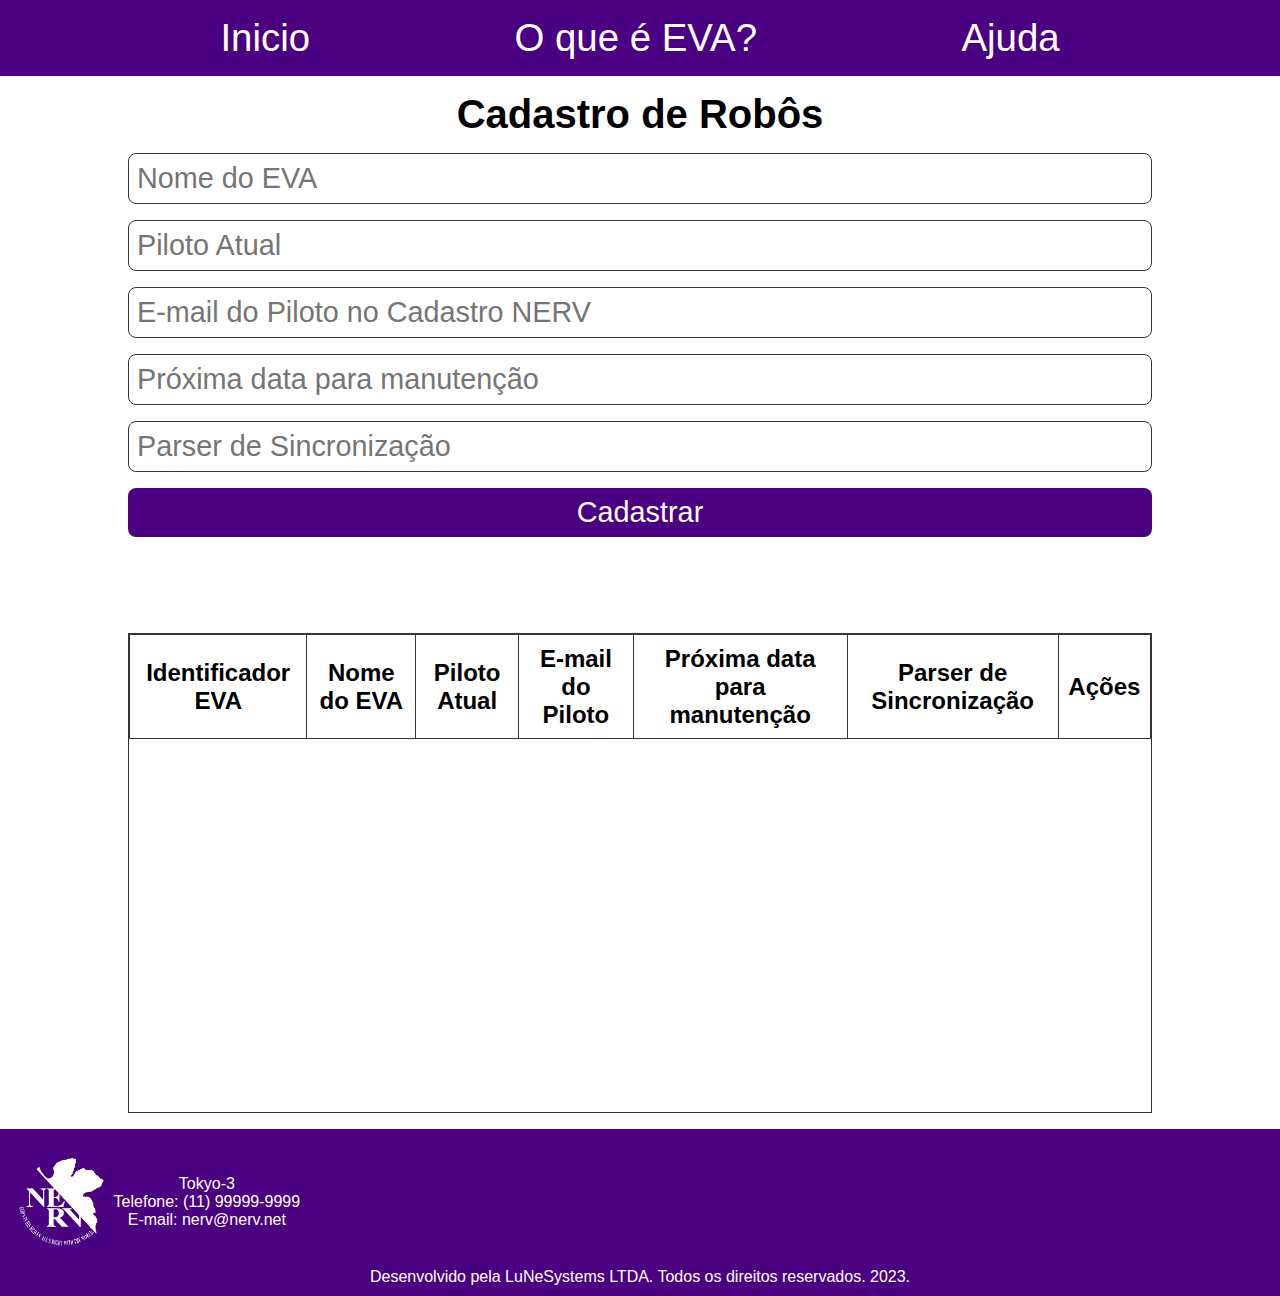
<file: index.html>
<!DOCTYPE html>
<html>

<head>
    <meta charset='utf-8'>
    <meta http-equiv='X-UA-Compatible' content='IE=edge'>
    <title>Page Title</title>
    <meta name='viewport' content='width=device-width, initial-scale=1'>
    <link rel='stylesheet' type='text/css' media='screen' href='./assets/css/main.css'>
</head>

<body>
    <header class="cabecalho">
        <nav class="cabecalho-navegacao">
            <ul class="cabecalho-navegacao-ul">
                <li><a onclick="voltar('index')" href="#">Inicio</a></li>
                <li><a onclick="nav('info')" href="#">O que é EVA?</a></li>
                <li><a onclick="nav('ajuda')" href="#">Ajuda</a></li>
            </ul>
        </nav>
    </header>
    <main id="conteudoPagina">
        <div class="container-cadastros">
            <form class="form">
                <h2>Cadastro de Robôs</h2>
                <input type="hidden" id="idEVA">
                <input type="text" name="nomeUnidadeEVA" id="nomeUnidadeEVA" placeholder="Nome do EVA">
                <input type="text" name="nomePiloto" id="nomePiloto" placeholder="Piloto Atual">
                <input type="text" name="emailPiloto" id="emailPiloto" placeholder="E-mail do Piloto no Cadastro NERV">
                <input type="text" name="dataManutencao" id="dataManutencao" placeholder="Próxima data para manutenção">
                <input type="text" name="senhaSincronizacaoMental" id="senhaSincronizacaoMental"
                    placeholder="Parser de Sincronização">
                <button id="botaoCadastrar" type="submit">Cadastrar</button>
            </form>
            <table id="tabela">
                <thead>
                    <tr>
                        <th>Identificador EVA</th>
                        <th>Nome do EVA</th>
                        <th>Piloto Atual</th>
                        <th>E-mail do Piloto</th>
                        <th>Próxima data para manutenção</th>
                        <th>Parser de Sincronização</th>
                        <th>Ações</th>
                    </tr>
                </thead>
                <tbody id="cadastrosTabela">
                    <!--
                    <tr>
                        <td>Unidade 01</td>
                        <td>Shinji Ikari</td>
                        <td>shinji@yahoo.com</td>
                        <td>01/01/2022</td>
                    </tr>
                    <tr>
                        <td>Unidade 02</td>
                        <td>Asuka</td>
                        <td>asuka@yahoo.com</td>
                        <td>01/01/2022</td>
                    </tr>
                    -->
                </tbody>
            </table>
        </div>

    </main>
    <footer class="rodape">
        <div>
            <img src="./assets/img/logo-nerv-4.webp" alt="logo-nerv" id="logo-nerv">
            <span class="rodape-info-gerais">
                <p>Tokyo-3</p>
                <p>Telefone: (11) 99999-9999</p>
                <p>E-mail: nerv@nerv.net</p>
            </span>
        </div>
        <p>Desenvolvido pela LuNeSystems LTDA. Todos os direitos reservados. 2023.</p>
    </footer>
    <script src='./assets/js/main.js'></script>
</body>

</html>
</file>
<file: assets/css/main.css>
@import url('https://cdn.materialdesignicons.com/4.5.95/css/materialdesignicons.min.css');

/* resetando parâmetros padrão e redefinindo tamanho de fonte */

* {
    margin: 0;
    padding: 0;
    box-sizing: border-box;
}

body {
    font-family: 'Inter', sans-serif;
    font-size: 62.5%;
    height: auto;
    /*equivale a 10px*/
}

a {
    text-decoration: none;
    color: #000;
}

a:hover {
    color: #4B0082;
}

ul {
    list-style: none;
}

/* header */

.cabecalho {
    background-color: #4B0082;
    padding: 1rem;
}

.cabecalho .cabecalho-navegacao .cabecalho-navegacao-ul {
    align-items: center;
    display: flex;
    justify-content: space-evenly;
}

.cabecalho-navegacao-ul li a {
    color: #fff;
    font-size: 1.3rem;
}

.cabecalho-navegacao-ul li a:hover {
    color: #FFA500;

}

/* main informacoes */

#conteudoPagina {
    align-items: center;
    display: flex;
    flex-direction: column;
    justify-content: center;
    min-height: 100vh;
}

.titulo-info {
    font-size: 2rem;
    margin: 1rem 0 5rem 0;
}

.section-info {
    align-items: center;
    /* border: 1px solid #000; */
    display: flex;
    height: 40vh;
    justify-content: space-evenly;
    box-shadow: 0 0 1rem #000;
    width: 70vw;
}

.section-info div {
    /* border: 1px solid #737; */
    display: flex;
    flex-direction: column;
    font-size: 1rem;
    gap: 1rem;
    text-align: justify;
    width: 40vw;
}

.section-info img {
    border-radius: 0.3rem;
    width: 20vw;
    height: 30vh;
}

/* main area cadastros */

.container-cadastros {
    align-items: center;
    display: flex;
    min-height: 100vh;
    justify-content: space-around;
}

.form {
    align-items: center;
    display: flex;
    flex-direction: column;
    gap: 1rem;
}

.form input {
    border: 1px solid #373737;
    border-radius: 0.5rem;
    font-size: 0.9rem;
    padding: 0.5rem;
    width: 30rem;
}

#botaoCadastrar {
    background-color: #4B0082;
    border: none;
    border-radius: 0.5rem;
    color: #fff;
    cursor: pointer;
    font-size: 1rem;
    padding: 0.5rem;
    width: 30rem;
}

#botaoCadastrar:hover {
    background-color: #d68b00;
}

/* tabela de cadastros */

#tabela {
    border-collapse: collapse;
    margin: 1rem;
    text-align: center;
    width: 40vw;
}

#tabela th,
tr,
td {
    border: 1px solid #373737;
    background-color: #fff;
    font-size: 1rem;
    padding: 0.6rem;
}

.mdi-pencil {
    font-size: 1.2rem;
}

.mdi-delete {
    font-size: 1.2rem;
}

.mdi-pencil:hover {
    cursor: pointer;
    color: #4B0082;
}

.mdi-delete:hover {
    cursor: pointer;
    color: #4B0082;

}

/* pagina ajuda */

.titulo-ajuda {
    font-size: 2rem;
    margin: 1rem 0 5rem 0;
}

.section-ajuda {
    align-items: center;
    /* border: 1px solid #000; */
    display: flex;
    height: 40vh;
    justify-content: space-evenly;
    box-shadow: 0 0 1rem #000;
    width: 70vw;
}

.section-ajuda div {
    /* border: 1px solid #737; */
    display: flex;
    flex-direction: column;
    font-size: 1rem;
    gap: 1rem;
    text-align: justify;
    width: 40vw;
}

.section-ajuda img {
    border-radius: 0.3rem;
    width: 20vw;
}

/* footer */

/* deixar o footer fixo no final do body*/

.rodape {
    background-color: #4B0082;
    display: flex;
    flex-direction: column;
    gap: 0.2rem;
    padding: 0.6rem;
}

.rodape div {
    align-items: center;
    display: flex;
}

.rodape div .rodape-info-gerais {
    color: #fff;
    font-size: 1rem;
    margin-left: 0.5rem;
}

.rodape p {
    color: #fff;
    font-size: 1rem;
    text-align: center;
}

#logo-nerv {
    width: 6rem;
    height: auto;
}

/* media quey para até 1380px */

@media (max-width: 1380px) {

    .cabecalho {
        margin-bottom: 1rem;
    }

    .cabecalho-navegacao-ul li a {
        font-size: 2.4rem;
    }

    .container-cadastros {
        flex-direction: column;
        gap: 5rem;
        justify-content: center;
    }

    .form h2 {
        font-size: 2.5rem;
        text-align: center;
    }

    .form input {
        font-size: 1.8rem;
        width: 80vw;
    }

    #botaoCadastrar {
        font-size: 1.8rem;
        width: 80vw;
    }

    #conteudoPagina h1 {
        font-size: 2.5rem;
        text-align: center;
    }

    #tabela {
        border: 1px solid #343434;
        display: block;
        height: 30rem;
        overflow-x: scroll;
        width: 90vw;
    }

    #tabela th,
    td,
    tr {
        font-size: 1.5rem;
    }

    .section-info {
        border-radius: 0.6rem;
        flex-direction: column;
        margin-bottom: 3rem;
        gap: 2rem;
        height: auto;
        padding: 1.4rem;
        width: 85vw;
    }

    .section-info div {
        width: 60vw;
    }

    .section-info div h2 {
        text-align: center;
        font-size: 2rem;
    }

    .section-info p {
        font-size: 1.7rem;
        margin-bottom: 1rem;
    }

    .section-info img {
        border-radius: 0.3rem;
        height: auto;
        width: 40vw;
    }

    .section-ajuda {
        border-radius: 0.6rem;
        flex-direction: column;
        justify-content: center;
        gap: 2rem;
        height: auto;
        padding: 3rem;
        width: 78vw;
    }

    .section-ajuda div {
        height: 10vh;
        width: 60vw;
    }

    .section-ajuda p {
        font-size: 1.7rem;
    }

    .section-ajuda img {
        border-radius: 0.3rem;
        width: 50vw;
    }

    #tabela {
        width: 80vw;
    }
}

/* media query para até 1024px */

@media (max-width: 1025px) {

    .cabecalho {
        margin-bottom: 1rem;
    }

    .container-cadastros {
        flex-direction: column;
    }

    #conteudoPagina h1 {
        font-size: 1.9rem;
        text-align: center;
    }

    .section-info {
        border-radius: 0.6rem;
        height: auto;
        margin-bottom: 2rem;
        padding: 2rem;
        width: 78vw;
    }

    .section-info img {
        border-radius: 0.3rem;
        height: auto;
        width: 40vw;
    }

    .section-ajuda {
        border-radius: 0.6rem;
        gap: 7rem;
        height: auto;
        margin-bottom: 2rem;
        padding: 4rem;
        width: 78vw;
    }

    #tabela {
        width: 80vw;
    }
}

@media (max-width: 940px) {

    .section-info {
        margin-bottom: 3rem;
    }

    .section-ajuda {
        gap: 12rem;
        padding: 5rem;
    }

    #tabela {
        border: 1px solid #343434;
        display: block;
        height: 29rem;
        overflow-x: scroll;
        width: 90vw;
    }
}

/* media query para até 768px */

@media (max-width: 768px) {

    .cabecalho {
        margin-bottom: 1.5rem;
    }

    .cabecalho-navegacao-ul li a {
        font-size: 1.7rem;
    }

    .container-cadastros {
        flex-direction: column;
        height: auto;
        width: auto;
    }

    .form h2 {
        font-size: 1.7rem;
    }

    .form input {
        font-size: 1.4rem;
        width: 80vw;
    }

    #botaoCadastrar {
        font-size: 1.8rem;
        width: 80vw;
    }

    #conteudoPagina h1 {
        font-size: 1.9rem;
        text-align: center;
    }

    .section-info {
        border-radius: 0.6rem;
        flex-direction: column;
        height: auto;
        padding: 1.4rem;
        width: 90vw;
    }

    .section-info div {
        width: 80vw;
    }

    .section-info p {
        font-size: 1.4rem;
        margin-bottom: 1rem;
    }

    .section-info img {
        border-radius: 0.3rem;
        height: 30vh;
        width: 45vw;
    }

    .section-ajuda {
        border-radius: 0.6rem;
        flex-direction: column;
        gap: 7rem;
        height: 60vh;
        padding: 1rem;
        width: 90vw;
    }

    .section-ajuda div {
        width: 60vw;
    }

    .section-ajuda p {
        font-size: 1.4rem;
        margin-bottom: 1rem;
    }

    .section-ajuda img {
        border-radius: 0.3rem;
        height: auto;
        width: 50vw;
    }

    @media (max-width: 431px) {

        .cabecalho {
            margin-bottom: 1rem;
        }

        .cabecalho-navegacao-ul li a {
            font-size: 1.2rem;
        }

        .section-info {
            margin-bottom: 3rem;
        }

        .section-info img {
            width: 70vw;
        }

        .section-ajuda {
            gap: 10rem;
        }

        .section-ajuda {
            padding: 1rem;
        }

        .section-ajuda img {
            width: 70vw;
        }

        #tabela {
            border: 1px solid #343434;
            display: block;
            height: 20rem;
            overflow-x: scroll;
            width: 90vw;
        }
    }

    @media (max-width: 380px) {
        .cabecalho {
            margin-bottom: 1rem;
        }

        .cabecalho-navegacao-ul li a {
            font-size: 1.2rem;
        }

        .section-info {
            margin-bottom: 3rem;
        }

        .section-info img {
            width: 70vw;
        }

        .section-ajuda {
            gap: 14rem;
            height: 90vh;
            margin-bottom: 3rem;
        }

        .section-ajuda img {
            width: 70vw;
        }

        #tabela {
            border: 1px solid #343434;
            display: block;
            height: 20rem;
            overflow-x: scroll;
            width: 90vw;
        }
    }

    @media (max-width: 290px) {
        .cabecalho {
            margin-bottom: 1rem;
        }

        .form input {
            font-size: 0.7rem;
            width: 90vw;
        }

        #botaoCadastrar {
            font-size: 1.2rem;
            width: 70vw;
        }

        .cabecalho-navegacao-ul li a {
            font-size: 1.2rem;
        }

        .section-info {
            margin-bottom: 3rem;
        }

        .section-info p {
            font-size: 0.8rem;
        }

        .section-info img {
            width: 70vw;
        }

        .section-ajuda {
            gap: 4rem;
            height: 60vh;
            margin-bottom: 3rem;
        }

        .section-ajuda p {
            font-size: 0.8rem;
        }

        .section-ajuda img {
            width: 70vw;
        }

        #tabela {
            border: 1px solid #343434;
            display: block;
            height: 15rem;
            overflow-x: scroll;
            width: 90vw;
        }

        #tabela th,
        tr,
        td {
            font-size: 0.8rem;
        }
    }
}
</file>
